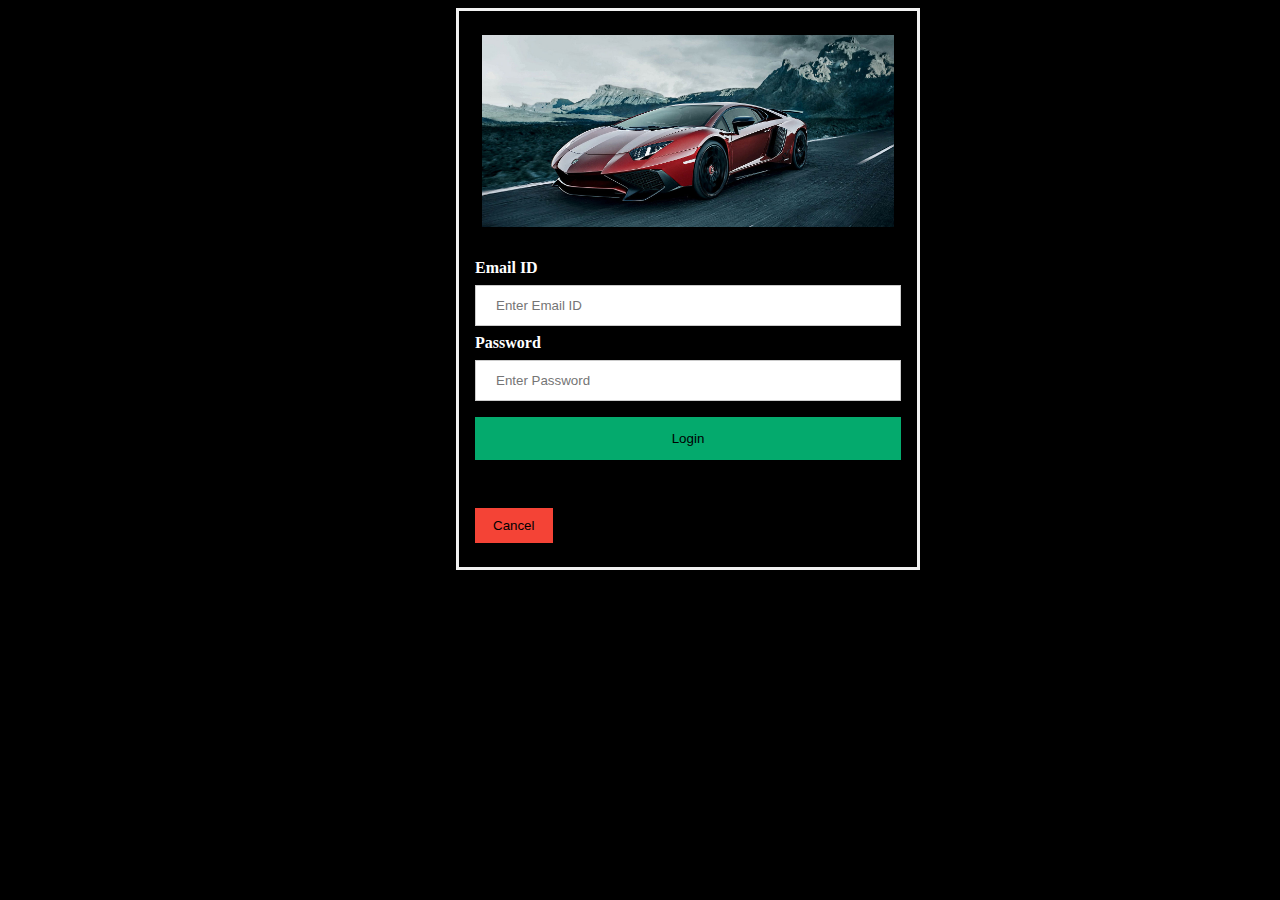
<file: login.html>
<!DOCTYPE html>
<html lang="en">
<head>
    <meta charset="UTF-8">
    <meta http-equiv="X-UA-Compatible" content="IE=edge">
    <meta name="viewport" content="width=device-width, initial-scale=1.0">
    <title>Login Page</title>

    <link rel="stylesheet" href="css/style2.css">

</head>
<body>

  <form action="forward" method="index.html">
    <div class="imgcontainer">
      <img src="images/login.jpg" alt="Avatar" class="avatar">
    </div>
  
    <div class="container">
      <label for="uname"><b>Email ID</b></label>
      <input type="text" placeholder="Enter Email ID" name="uname" required>
  
      <label for="psw"><b>Password</b></label>
      <input type="password" placeholder="Enter Password" name="psw" required>
  
      <button type="submit">Login</button>
    </div>
  
    <div class="container" style="background-color:#000">
      <a href="index.html" class=""><button type="button" class="cancelbtn">Cancel</button></a>
    </div>
  </form>

</body>
</html>
</file>
<file: css/style2.css>
html
{
  background-color: #000;
  margin: 0 35%;
  width: 30rem;
}

/* Bordered form */
form {
  border: 3px solid #f1f1f1;
}

/* Full-width inputs */
input[type=text], input[type=password] {
  width: 100%;
  padding: 12px 20px;
  margin: 8px 0;
  display: inline-block;
  border: 1px solid #ccc;
  box-sizing: border-box;
}

label{
  color: #fff;
}

/* Set a style for all buttons */
button {
  background-color: #04AA6D;
  color: #000;
  padding: 14px 20px;
  margin: 8px 0;
  border: none;
  cursor: pointer;
  width: 100%;
}

/* Add a hover effect for buttons */
button:hover {
  opacity: 0.8;
}

/* Extra style for the cancel button (red) */
.cancelbtn {
  width: auto;
  padding: 10px 18px;
  background-color: #f44336;
}

/* Center the avatar image inside this container */
.imgcontainer {
  text-align: center;
  margin: 24px 0 12px 0;
}

/* Avatar image */
img.avatar {
  width: 90%;
}

/* Add padding to containers */
.container {
  padding: 16px;
}

/* The "Forgot password" text */
span.psw {
  float: right;
  padding-top: 16px;
}

/* Change styles for span and cancel button on extra small screens */
@media screen and (max-width: 300px) {
  span.psw {
    display: block;
    float: none;
  }
  .cancelbtn {
    width: 100%;
  }
}
</file>
